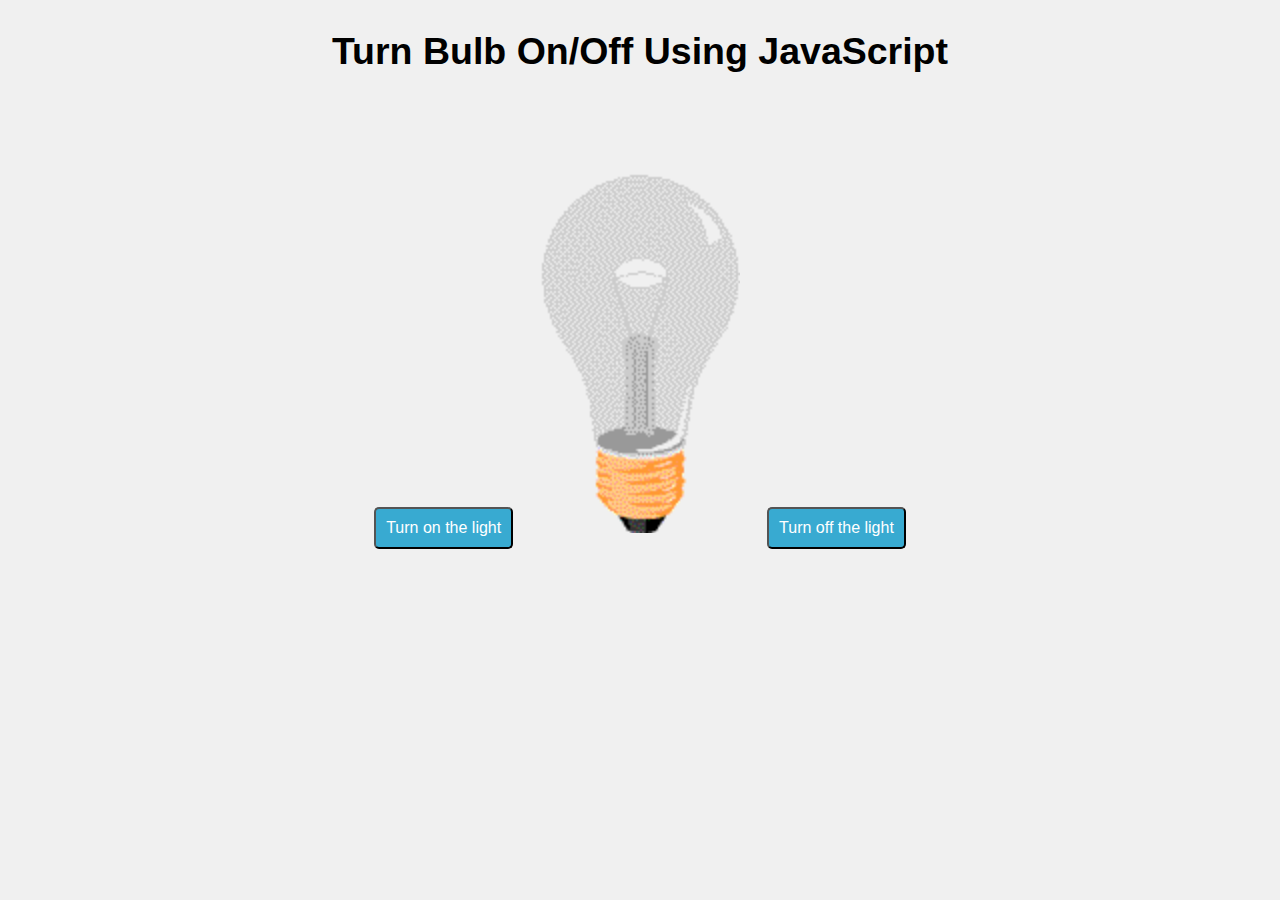
<file: JS_For_Practice/Bulb/index.html>
<!DOCTYPE html>
<html lang="en">

<head>
    <meta charset="UTF-8">
    <meta name="viewport" content="width=device-width, initial-scale=1.0">
    <title>Document</title>
    <style>
        * {
            margin: 0;
            padding: 0;
            box-sizing: border-box;
            font-family: Arial, Helvetica, sans-serif;
        }

        body {
            text-align: center;
            margin-top: 30px;
            font-size: 25px;
            background-color: rgb(240, 240, 240);
        }

        button {
            padding: 10px;
            font-size: 16px;
            margin: 20px;
            background-color: rgb(56, 170, 209);
            color: white;
            border-radius: 5px;
        }

        button:hover {
            background-color: rgb(36, 136, 165);
            cursor: pointer;
        }

        img:hover {
            transform: scale(1.1);
            transition: all 0.3s ease-in-out;
        }
    </style>
</head>

<body>
    <h2 style="margin-bottom: 100px;">Turn Bulb On/Off Using JavaScript</h2>

    <button onclick="document.getElementById('myImage').src='./Bulb_on.gif'">Turn on the light</button>
    <img id="myImage" src="./Bulb_off.gif" style="width:200px">
    <button onclick="document.getElementById('myImage').src='./Bulb_off.gif'">Turn off the light</button>

</body>

</html>
</file>
